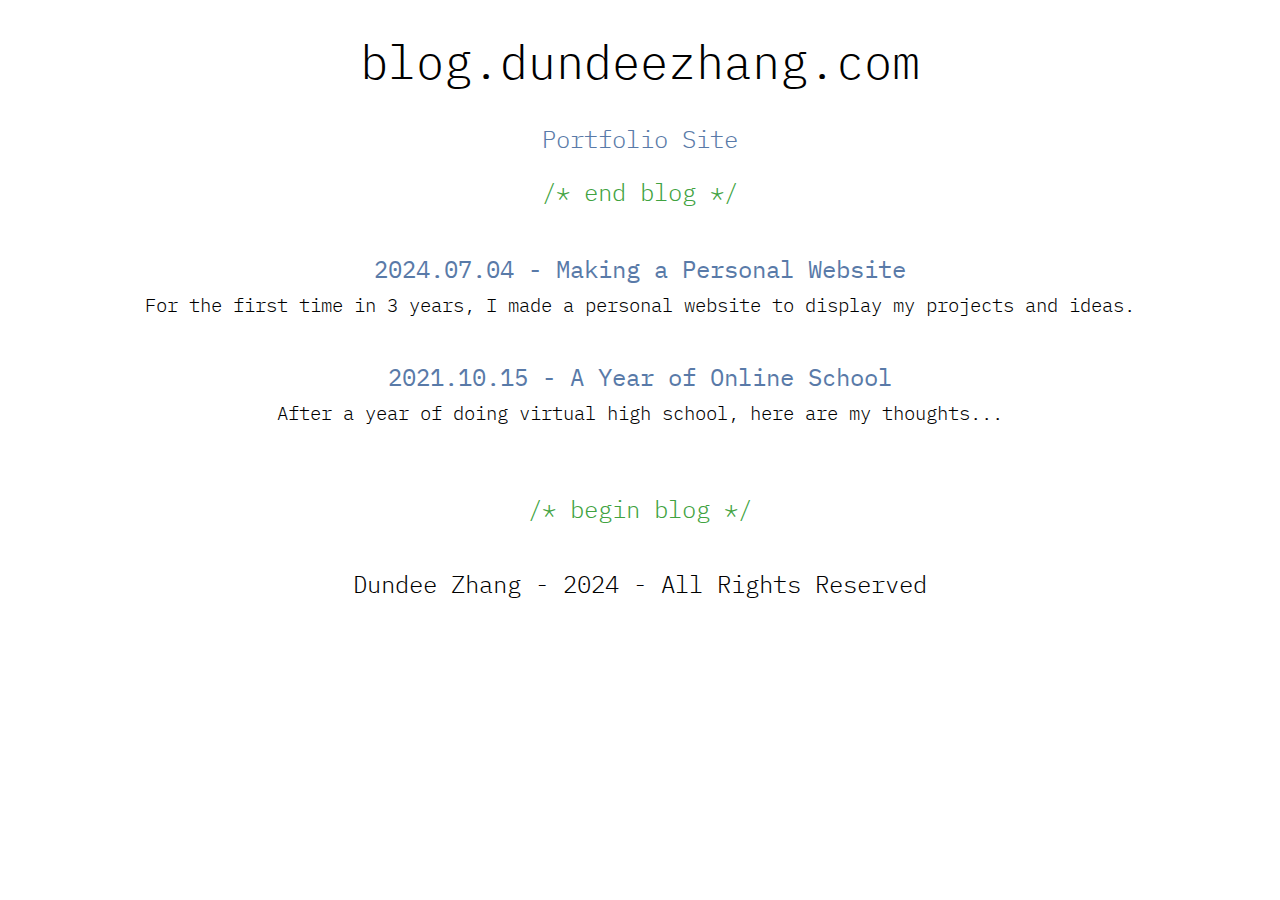
<file: index.html>
<!DOCTYPE html>
<html lang="en">
    <head>
        <meta charset="UTF-8" />
        <meta name="viewport" content="width=device-width, initial-scale=1.0" />
        <title>Dundee's Blog</title>
        <link rel="stylesheet" href="styles/style.css" />

        <!--icons-->
        <link rel="icon" href="%PUBLIC_URL%/icons/favicon.ico" />
        <link
            rel="apple-touch-icon"
            href="%PUBLIC_URL%/icons/apple-touch-icon.png"
        />
        <!--
        manifest.json provides metadata used when your web app is installed on a
        user's mobile device or desktop. See https://developers.google.com/web/fundamentals/web-app-manifest/
        -->
        <link rel="manifest" href="%PUBLIC_URL%/icons/site.webmanifest" />

        <!--Google Fonts-->
        <link rel="preconnect" href="https://fonts.googleapis.com" />
        <link rel="preconnect" href="https://fonts.gstatic.com" crossorigin />
        <link
            href="https://fonts.googleapis.com/css2?family=IBM+Plex+Mono:ital,wght@0,100;0,200;0,300;0,400;0,500;0,600;0,700;1,100;1,200;1,300;1,400;1,500;1,600;1,700&display=swap"
            rel="stylesheet"
        />
        
    </head>
    <body>
        <div>
            <h1 class="blog-title ibm-plex-mono-light">blog.dundeezhang.com</h1>
            <a class="links" href="https://dundeezhang.com">Portfolio Site</a>
        </div>
        <p class="green-colour">/* end blog */</p>
        <div class="content-list">
            <div>
                <p class="blog-name">
                    <a href="/b/2024-07-04-making-a-website"
                        >2024.07.04 - Making a Personal Website</a
                    >
                </p>
                <p class="blog-preview">
                    For the first time in 3 years, I made a personal website to display my projects and ideas.
                </p>
                <p class="blog-name">
                    <a href="b/2021-10-15-a-year-of-online-school"
                        >2021.10.15 - A Year of Online School</a
                    >
                </p>
                <p class="blog-preview">
                    After a year of doing virtual high school, here are my thoughts...
                </p>
            </div>
        </div>
        <p class="green-colour">/* begin blog */</p>
    </body>
    <footer>Dundee Zhang - 2024 - All Rights Reserved</footer>
</html>
</file>
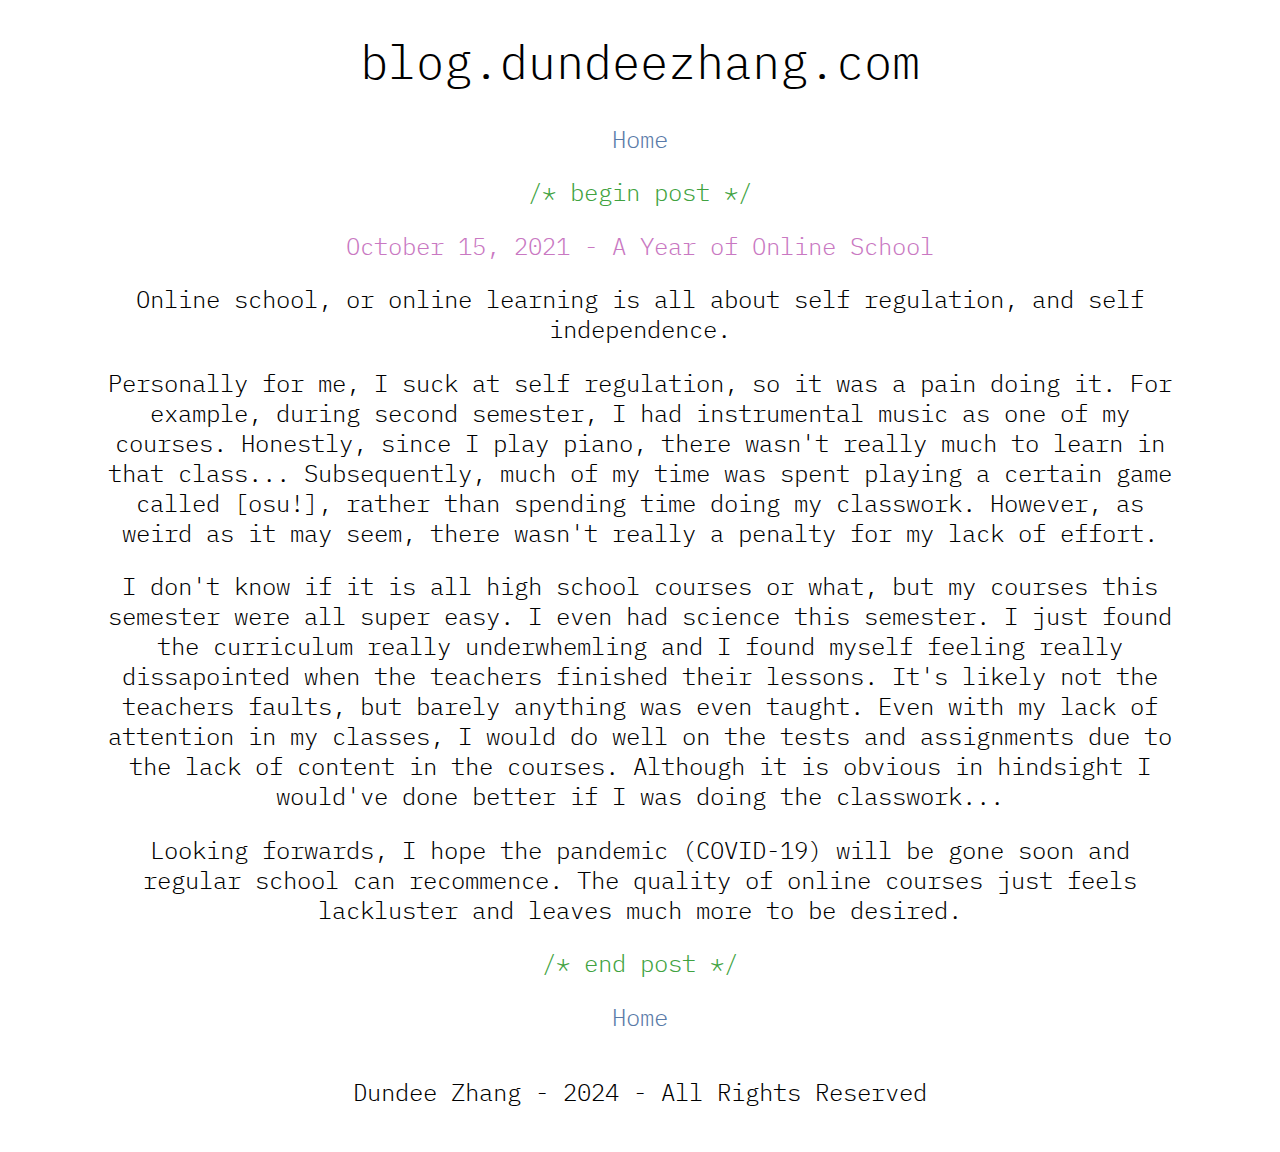
<file: b/2021-10-15-a-year-of-online-school.html>
<!DOCTYPE html>
<html lang="en">
    <head>
        <meta charset="UTF-8" />
        <meta name="viewport" content="width=device-width, initial-scale=1.0" />
        <title>Entry 2021/10/15</title>

        <!--icons-->
        <link rel="icon" href="%PUBLIC_URL%/icons/favicon.ico" />
        <link
            rel="apple-touch-icon"
            href="%PUBLIC_URL%/icons/apple-touch-icon.png"
        />
        <!--
        manifest.json provides metadata used when your web app is installed on a
        user's mobile device or desktop. See https://developers.google.com/web/fundamentals/web-app-manifest/
        -->
        <link rel="manifest" href="%PUBLIC_URL%/icons/site.webmanifest" />

        <!--Google Fonts-->
        <link rel="preconnect" href="https://fonts.googleapis.com" />
        <link rel="preconnect" href="https://fonts.gstatic.com" crossorigin />
        <link
            href="https://fonts.googleapis.com/css2?family=IBM+Plex+Mono:ital,wght@0,100;0,200;0,300;0,400;0,500;0,600;0,700;1,100;1,200;1,300;1,400;1,500;1,600;1,700&display=swap"
            rel="stylesheet"
        />
        <link rel="stylesheet" href="styles/texts.css" />
    </head>
    <body>
        <div>
            <h1 class="blog-title ibm-plex-mono-light">blog.dundeezhang.com</h1>
            <a class="links" href="/">Home</a>
        </div>
        <p class="green-colour">/* begin post */</p>
        <div>
            <p style="color: rgb(201, 120, 194)">
                October 15, 2021 - A Year of Online School
            </p>
            <p>
                Online school, or online learning is all about self regulation, and self independence. 
            </p> 
            <p>
                Personally for me, I suck at self regulation, so it was a pain doing it. For example, during second semester, I had instrumental music as one of my courses. Honestly, since I play piano, there wasn't really much to learn in that class... Subsequently, much of my time was spent playing a certain game called [osu!], rather than spending time doing my classwork. However, as weird as it may seem, there wasn't really a penalty for my lack of effort.
            </p>
            <p>
                I don't know if it is all high school courses or what, but my courses this semester were all super easy. I even had science this semester. I just found the curriculum really underwhemling and I found myself feeling really dissapointed when the teachers finished their lessons. It's likely not the teachers faults, but barely anything was even taught. Even with my lack of attention in my classes, I would do well on the tests and assignments due to the lack of content in the courses. Although it is obvious in hindsight I would've done better if I was doing the classwork...
            </p>
            <p>
                Looking forwards, I hope the pandemic (COVID-19) will be gone soon and regular school can recommence. The quality of online courses just feels lackluster and leaves much more to be desired. 
            </p>
        </div>
        <p class="green-colour">/* end post */</p>
        <div>
            <a class="links" href="/">Home</a>
        </div>
    </body>
    <footer>
        Dundee Zhang - 2024 - All Rights Reserved
    </footer>
</html>
</file>
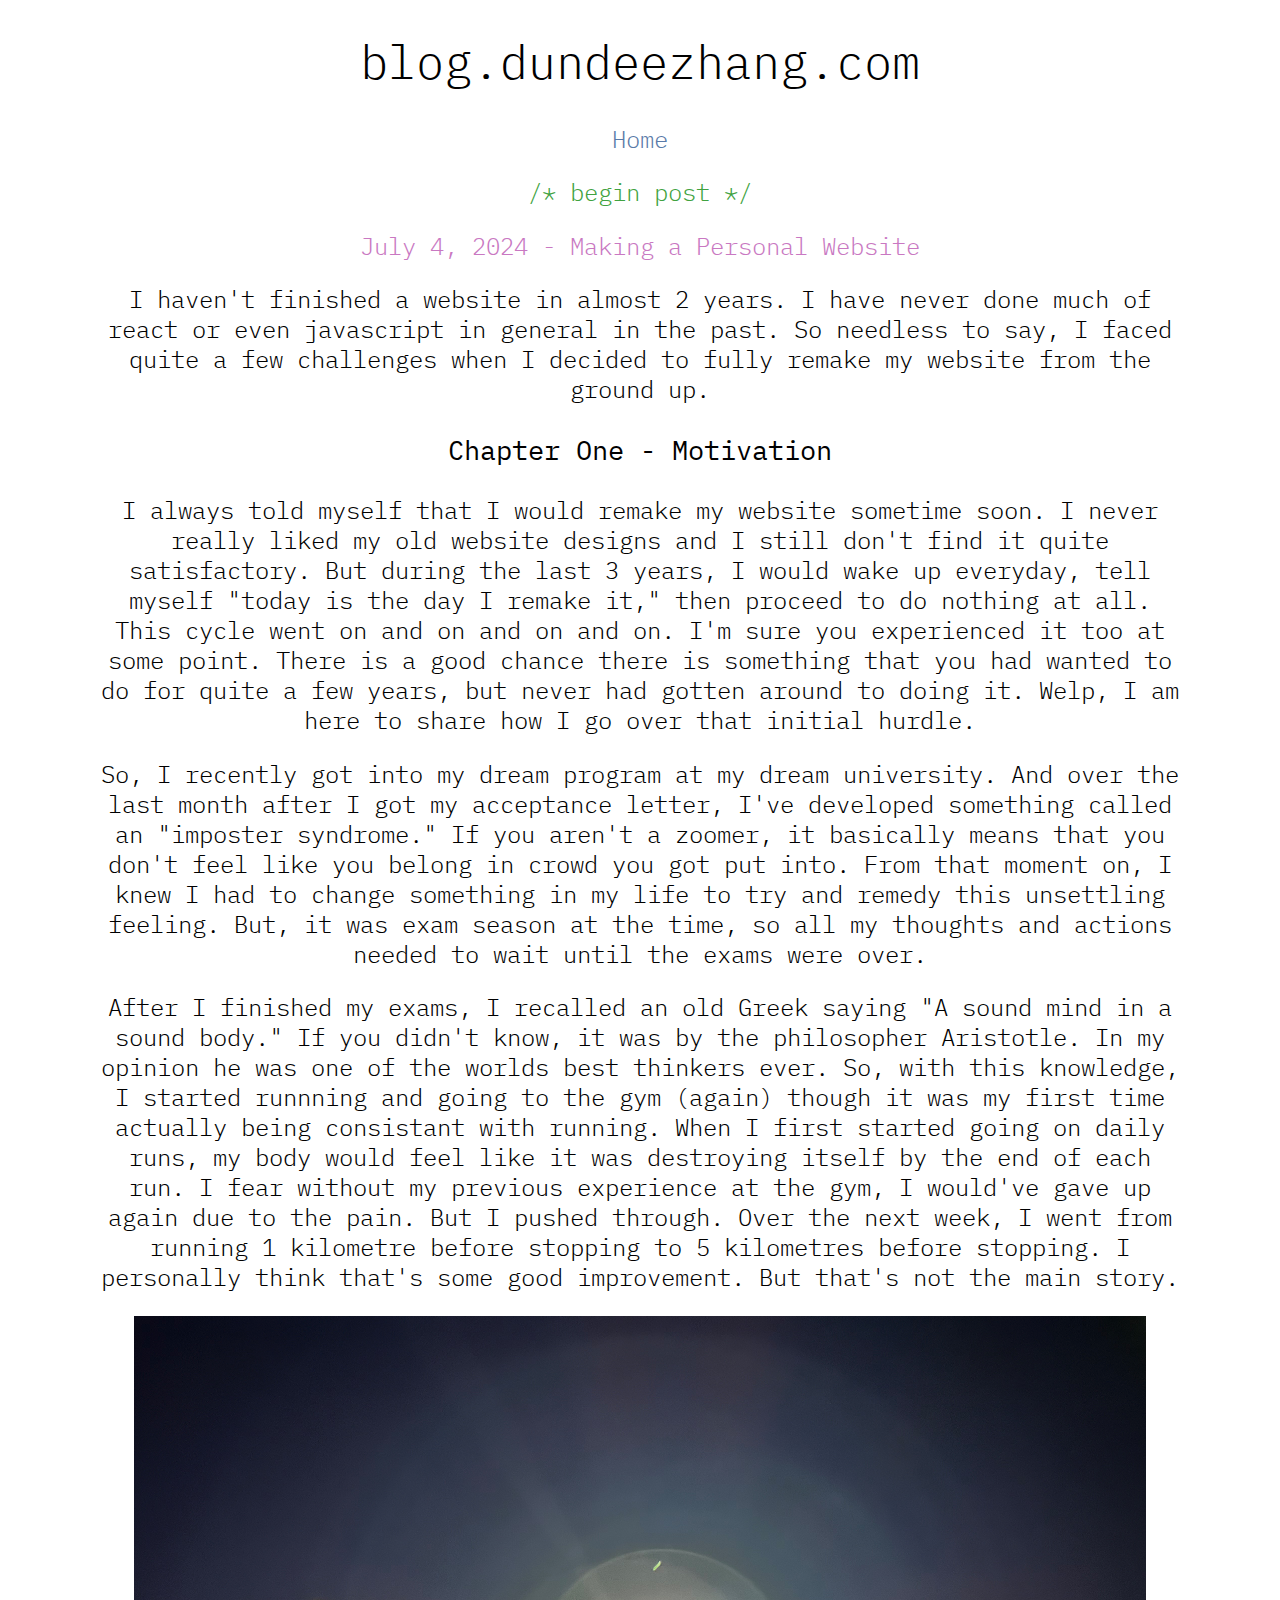
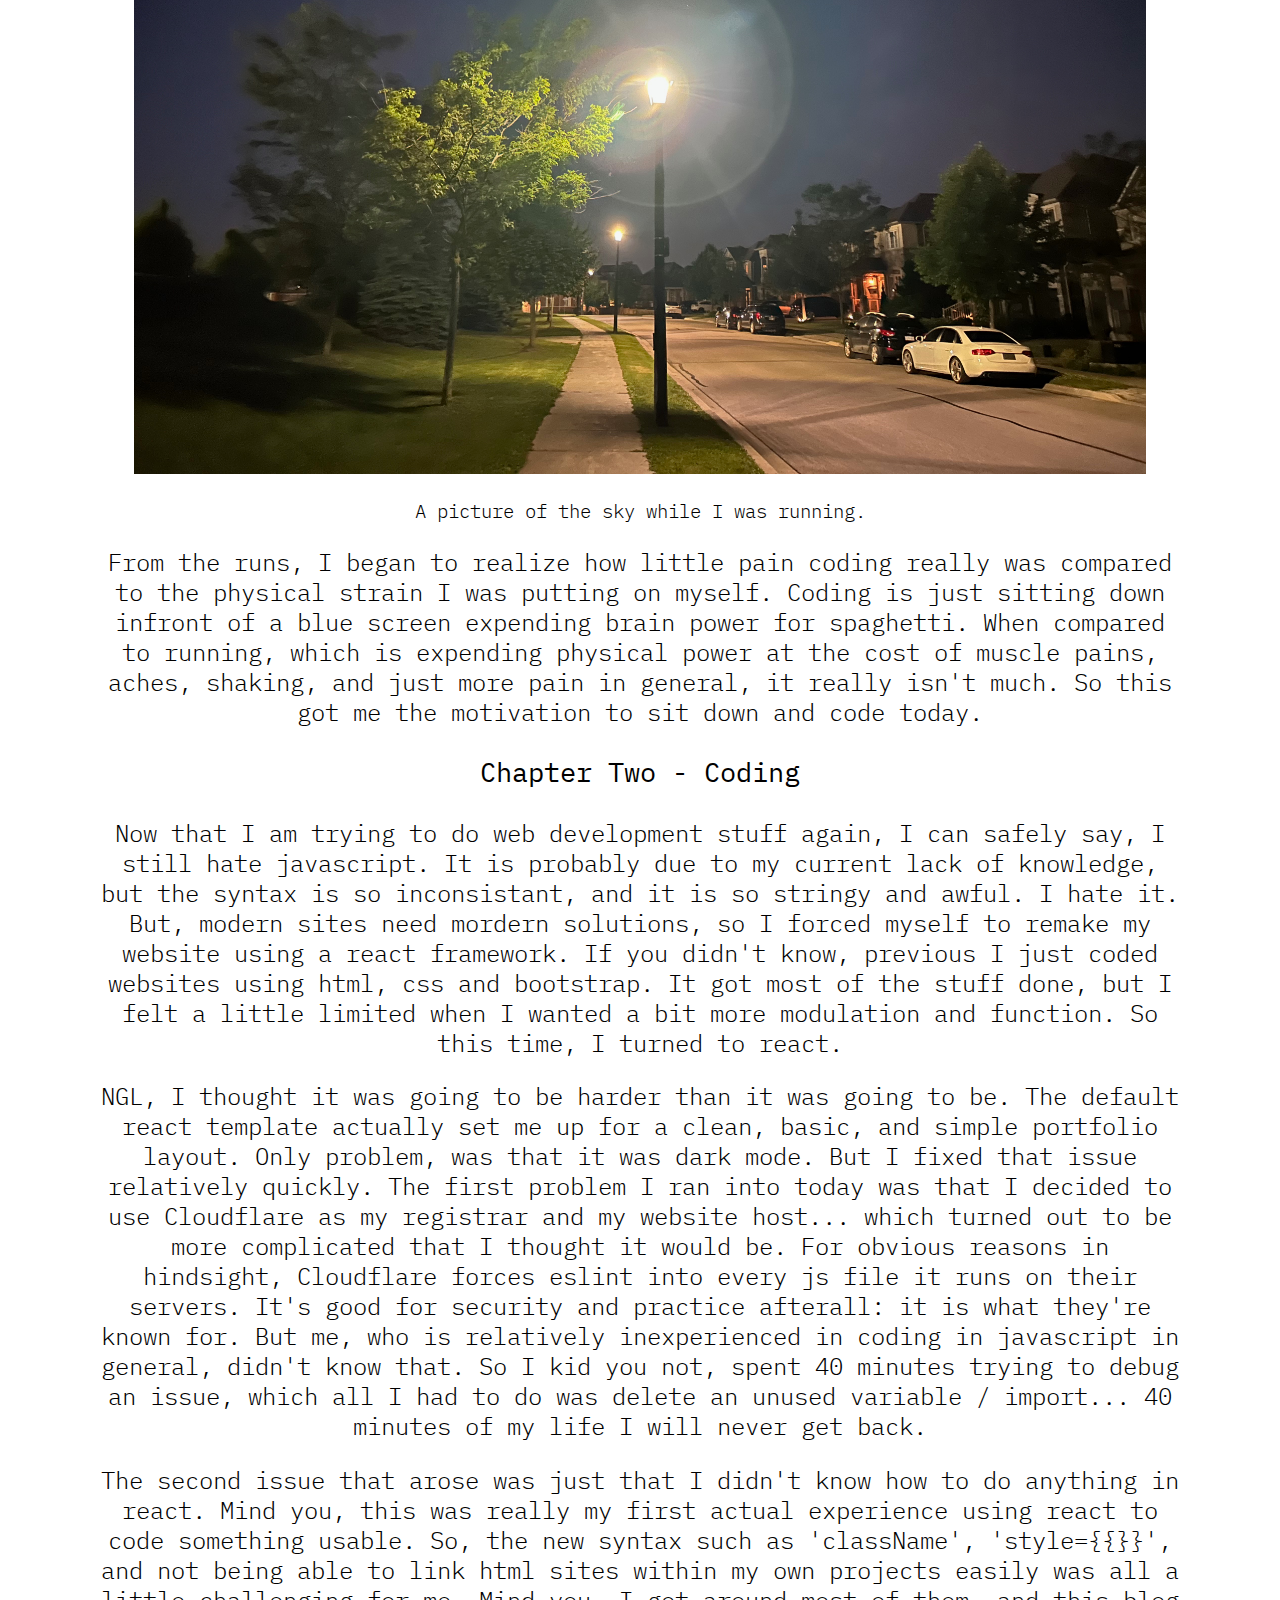
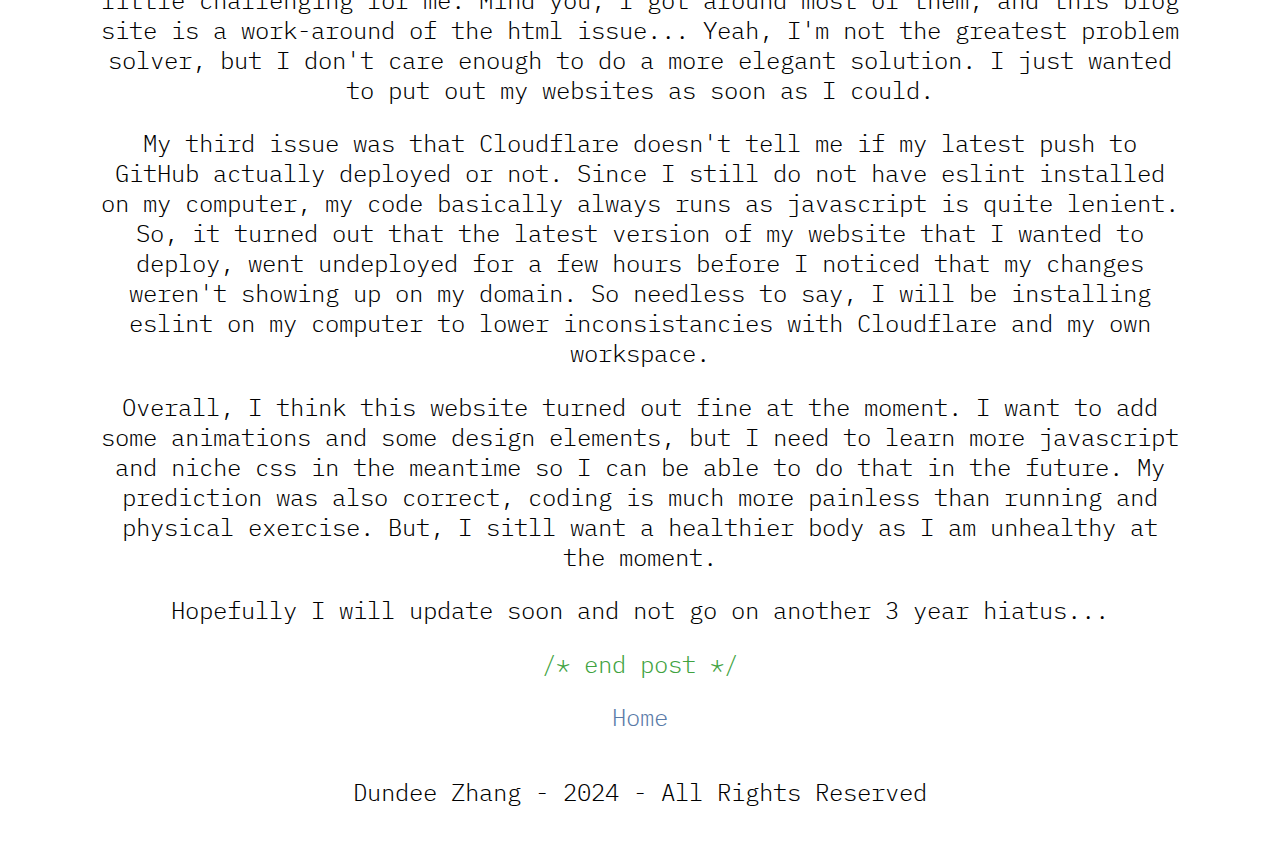
<file: b/2024-07-04-making-a-website.html>
<!DOCTYPE html>
<html lang="en">
    <head>
        <meta charset="UTF-8" />
        <meta name="viewport" content="width=device-width, initial-scale=1.0" />
        <title>Entry 2024/07/04</title>

        <!--icons-->
        <link rel="icon" href="%PUBLIC_URL%/icons/favicon.ico" />
        <link
            rel="apple-touch-icon"
            href="%PUBLIC_URL%/icons/apple-touch-icon.png"
        />
        <!--
        manifest.json provides metadata used when your web app is installed on a
        user's mobile device or desktop. See https://developers.google.com/web/fundamentals/web-app-manifest/
        -->
        <link rel="manifest" href="%PUBLIC_URL%/icons/site.webmanifest" />

        <!--Google Fonts-->
        <link rel="preconnect" href="https://fonts.googleapis.com" />
        <link rel="preconnect" href="https://fonts.gstatic.com" crossorigin />
        <link
            href="https://fonts.googleapis.com/css2?family=IBM+Plex+Mono:ital,wght@0,100;0,200;0,300;0,400;0,500;0,600;0,700;1,100;1,200;1,300;1,400;1,500;1,600;1,700&display=swap"
            rel="stylesheet"
        />
        <link rel="stylesheet" href="styles/texts.css" />
    </head>
    <body>
        <div>
            <h1 class="blog-title ibm-plex-mono-light">blog.dundeezhang.com</h1>
            <a class="links" href="/">Home</a>
        </div>
        <p class="green-colour">/* begin post */</p>
        <div>
            <p style="color: rgb(201, 120, 194)">
                July 4, 2024 - Making a Personal Website
            </p>
            <p>
                I haven't finished a website in almost 2 years. I have never done much of react or even javascript in general in the past. So needless to say, I faced quite a few challenges when I decided to fully remake my website from the ground up.
            </p> 
            <h3>
                Chapter One - Motivation
            </h3>
            <p>
                I always told myself that I would remake my website sometime soon. I never really liked my old website designs and I still don't find it quite satisfactory. But during the last 3 years, I would wake up everyday, tell myself "today is the day I remake it," then proceed to do nothing at all. This cycle went on and on and on and on. I'm sure you experienced it too at some point. There is a good chance there is something that you had wanted to do for quite a few years, but never had gotten around to doing it. Welp, I am here to share how I go over that initial hurdle.
            </p> 
            <p>
                So, I recently got into my dream program at my dream university. And over the last month after I got my acceptance letter, I've developed something called an "imposter syndrome." If you aren't a zoomer, it basically means that you don't feel like you belong in crowd you got put into. From that moment on, I knew I had to change something in my life to try and remedy this unsettling feeling. But, it was exam season at the time, so all my thoughts and actions needed to wait until the exams were over. 
            </p>
            <p>
                After I finished my exams, I recalled an old Greek saying "A sound mind in a sound body." If you didn't know, it was by the philosopher Aristotle. In my opinion he was one of the worlds best thinkers ever. So, with this knowledge, I started runnning and going to the gym (again) though it was my first time actually being consistant with running. When I first started going on daily runs, my body would feel like it was destroying itself by the end of each run. I fear without my previous experience at the gym, I would've gave up again due to the pain. But I pushed through. Over the next week, I went from running 1 kilometre before stopping to 5 kilometres before stopping. I personally think that's some good improvement. But that's not the main story.
            </p>
            <img src="images/run-night-image.jpeg" alt="picture of the night sky where I run">
            <p class="desc">A picture of the sky while I was running.</p>
            <p>
                From the runs, I began to realize how little pain coding really was compared to the physical strain I was putting on myself. Coding is just sitting down infront of a blue screen expending brain power for spaghetti. When compared to running, which is expending physical power at the cost of muscle pains, aches, shaking, and just more pain in general, it really isn't much. So this got me the motivation to sit down and code today.
            </p>
            <h3>
                Chapter Two - Coding
            </h3>
            <p>
                Now that I am trying to do web development stuff again, I can safely say, I still hate javascript. It is probably due to my current lack of knowledge, but the syntax is so inconsistant, and it is so stringy and awful. I hate it. But, modern sites need mordern solutions, so I forced myself to remake my website using a react framework. If you didn't know, previous I just coded websites using html, css and bootstrap. It got most of the stuff done, but I felt a little limited when I wanted a bit more modulation and function. So this time, I turned to react.
            </p>
            <p>
                NGL, I thought it was going to be harder than it was going to be. The default react template actually set me up for a clean, basic, and simple portfolio layout. Only problem, was that it was dark mode. But I fixed that issue relatively quickly. The first problem I ran into today was that I decided to use Cloudflare as my registrar and my website host... which turned out to be more complicated that I thought it would be. For obvious reasons in hindsight, Cloudflare forces eslint into every js file it runs on their servers. It's good for security and practice afterall: it is what they're known for. But me, who is relatively inexperienced in coding in javascript in general, didn't know that. So I kid you not, spent 40 minutes trying to debug an issue, which all I had to do was delete an unused variable / import... 40 minutes of my life I will never get back.
            </p>
            <p>
                The second issue that arose was just that I didn't know how to do anything in react. Mind you, this was really my first actual experience using react to code something usable. So, the new syntax such as 'className', 'style={{}}', and not being able to link html sites within my own projects easily was all a little challenging for me. Mind you, I got around most of them, and this blog site is a work-around of the html issue... Yeah, I'm not the greatest problem solver, but I don't care enough to do a more elegant solution. I just wanted to put out my websites as soon as I could.
            </p>
            <p>
                My third issue was that Cloudflare doesn't tell me if my latest push to GitHub actually deployed or not. Since I still do not have eslint installed on my computer, my code basically always runs as javascript is quite lenient. So, it turned out that the latest version of my website that I wanted to deploy, went undeployed for a few hours before I noticed that my changes weren't showing up on my domain. So needless to say, I will be installing eslint on my computer to lower inconsistancies with Cloudflare and my own workspace.
            </p>
            <p>
                Overall, I think this website turned out fine at the moment. I want to add some animations and some design elements, but I need to learn more javascript and niche css in the meantime so I can be able to do that in the future. My prediction was also correct, coding is much more painless than running and physical exercise. But, I sitll want a healthier body as I am unhealthy at the moment.
            </p>
            <p>
                Hopefully I will update soon and not go on another 3 year hiatus...
            </p>
        </div>
        <p class="green-colour">/* end post */</p>
        <div>
            <a class="links" href="/">Home</a>
        </div>
    </body>
    <footer>
        Dundee Zhang - 2024 - All Rights Reserved
    </footer>
</html>
</file>
<file: styles/style.css>
.ibm-plex-mono-thin {
    font-family: "IBM Plex Mono", monospace;
    font-weight: 100;
    font-style: normal;
}

.ibm-plex-mono-extralight {
    font-family: "IBM Plex Mono", monospace;
    font-weight: 200;
    font-style: normal;
}

.ibm-plex-mono-light {
    font-family: "IBM Plex Mono", monospace;
    font-weight: 300;
    font-style: normal;
}

.ibm-plex-mono-regular html {
    font-family: "IBM Plex Mono", monospace;
    font-weight: 400;
    font-style: normal;
}

.ibm-plex-mono-medium {
    font-family: "IBM Plex Mono", monospace;
    font-weight: 500;
    font-style: normal;
}

.ibm-plex-mono-semibold {
    font-family: "IBM Plex Mono", monospace;
    font-weight: 600;
    font-style: normal;
}

.ibm-plex-mono-bold {
    font-family: "IBM Plex Mono", monospace;
    font-weight: 700;
    font-style: normal;
}

.ibm-plex-mono-thin-italic {
    font-family: "IBM Plex Mono", monospace;
    font-weight: 100;
    font-style: italic;
}

.ibm-plex-mono-extralight-italic {
    font-family: "IBM Plex Mono", monospace;
    font-weight: 200;
    font-style: italic;
}

.ibm-plex-mono-light-italic {
    font-family: "IBM Plex Mono", monospace;
    font-weight: 300;
    font-style: italic;
}

.ibm-plex-mono-regular-italic {
    font-family: "IBM Plex Mono", monospace;
    font-weight: 400;
    font-style: italic;
}

.ibm-plex-mono-medium-italic {
    font-family: "IBM Plex Mono", monospace;
    font-weight: 500;
    font-style: italic;
}

.ibm-plex-mono-semibold-italic {
    font-family: "IBM Plex Mono", monospace;
    font-weight: 600;
    font-style: italic;
}

.ibm-plex-mono-bold-italic {
    font-family: "IBM Plex Mono", monospace;
    font-weight: 700;
    font-style: italic;
}

html {
    font-family: "IBM Plex Mono", monospace;
    font-weight: 300;
    font-style: normal;
    align-items: center;
    text-align: center;
    font-size: calc(10px + 1.5vmin);
}

a {
    text-decoration: none;
    color: rgb(89, 122, 168);
}

a:visited {
    color: rgb(89, 122, 168);
}

a.links:hover {
    color: black;
}

.content-list {
    display: flex;
    justify-content: center;
    align-items: center;
    
}

h1 {
    font-family: "IBM Plex Mono", monospace;
    font-weight: 400;
    font-style: normal;
}

p.blog-name {
    font-family: "IBM Plex Mono", monospace;
    font-weight: 400;
    font-style: normal;
    margin-bottom: 0;
}

p.blog-preview {
    font-size: calc(10px + 1vmin);
    margin: 1vmin 10vmin 5vmin 10vmin;
}

.green-colour {
    color: rgb(64, 162, 64);
}

footer {
    margin: 5vmin 0 5vmin 0
}
</file>
<file: b/styles/texts.css>
.ibm-plex-mono-thin {
    font-family: "IBM Plex Mono", monospace;
    font-weight: 100;
    font-style: normal;
}

.ibm-plex-mono-extralight {
    font-family: "IBM Plex Mono", monospace;
    font-weight: 200;
    font-style: normal;
}

.ibm-plex-mono-light {
    font-family: "IBM Plex Mono", monospace;
    font-weight: 300;
    font-style: normal;
}

.ibm-plex-mono-regular html {
    font-family: "IBM Plex Mono", monospace;
    font-weight: 400;
    font-style: normal;
}

.ibm-plex-mono-medium {
    font-family: "IBM Plex Mono", monospace;
    font-weight: 500;
    font-style: normal;
}

.ibm-plex-mono-semibold {
    font-family: "IBM Plex Mono", monospace;
    font-weight: 600;
    font-style: normal;
}

.ibm-plex-mono-bold {
    font-family: "IBM Plex Mono", monospace;
    font-weight: 700;
    font-style: normal;
}

.ibm-plex-mono-thin-italic {
    font-family: "IBM Plex Mono", monospace;
    font-weight: 100;
    font-style: italic;
}

.ibm-plex-mono-extralight-italic {
    font-family: "IBM Plex Mono", monospace;
    font-weight: 200;
    font-style: italic;
}

.ibm-plex-mono-light-italic {
    font-family: "IBM Plex Mono", monospace;
    font-weight: 300;
    font-style: italic;
}

.ibm-plex-mono-regular-italic {
    font-family: "IBM Plex Mono", monospace;
    font-weight: 400;
    font-style: italic;
}

.ibm-plex-mono-medium-italic {
    font-family: "IBM Plex Mono", monospace;
    font-weight: 500;
    font-style: italic;
}

.ibm-plex-mono-semibold-italic {
    font-family: "IBM Plex Mono", monospace;
    font-weight: 600;
    font-style: italic;
}

.ibm-plex-mono-bold-italic {
    font-family: "IBM Plex Mono", monospace;
    font-weight: 700;
    font-style: italic;
}

html {
    font-family: "IBM Plex Mono", monospace;
    font-weight: 300;
    font-style: normal;
    align-items: center;
    text-align: center;
    font-size: calc(10px + 1.5vmin);
}

a {
    text-decoration: none;
    color: rgb(89, 122, 168);
}

a:visited {
    color: rgb(89, 122, 168);
}

a.links:hover {
    color: black;
}

p {
    margin-right: 10vmin;
    margin-left: 10vmin;
}

h1 {
    font-family: "IBM Plex Mono", monospace;
    font-weight: 400;
    font-style: normal;
}

h3 {
    font-family: "IBM Plex Mono", monospace;
    font-weight: 400;
    font-style: normal;
}

.green-colour {
    color: rgb(64, 162, 64);
}

footer {
    margin: 5vmin 0 5vmin 0
}

img {
    max-width: 80%;
}

p.desc {
    font-size: calc(10px + 1vmin);
}
</file>
